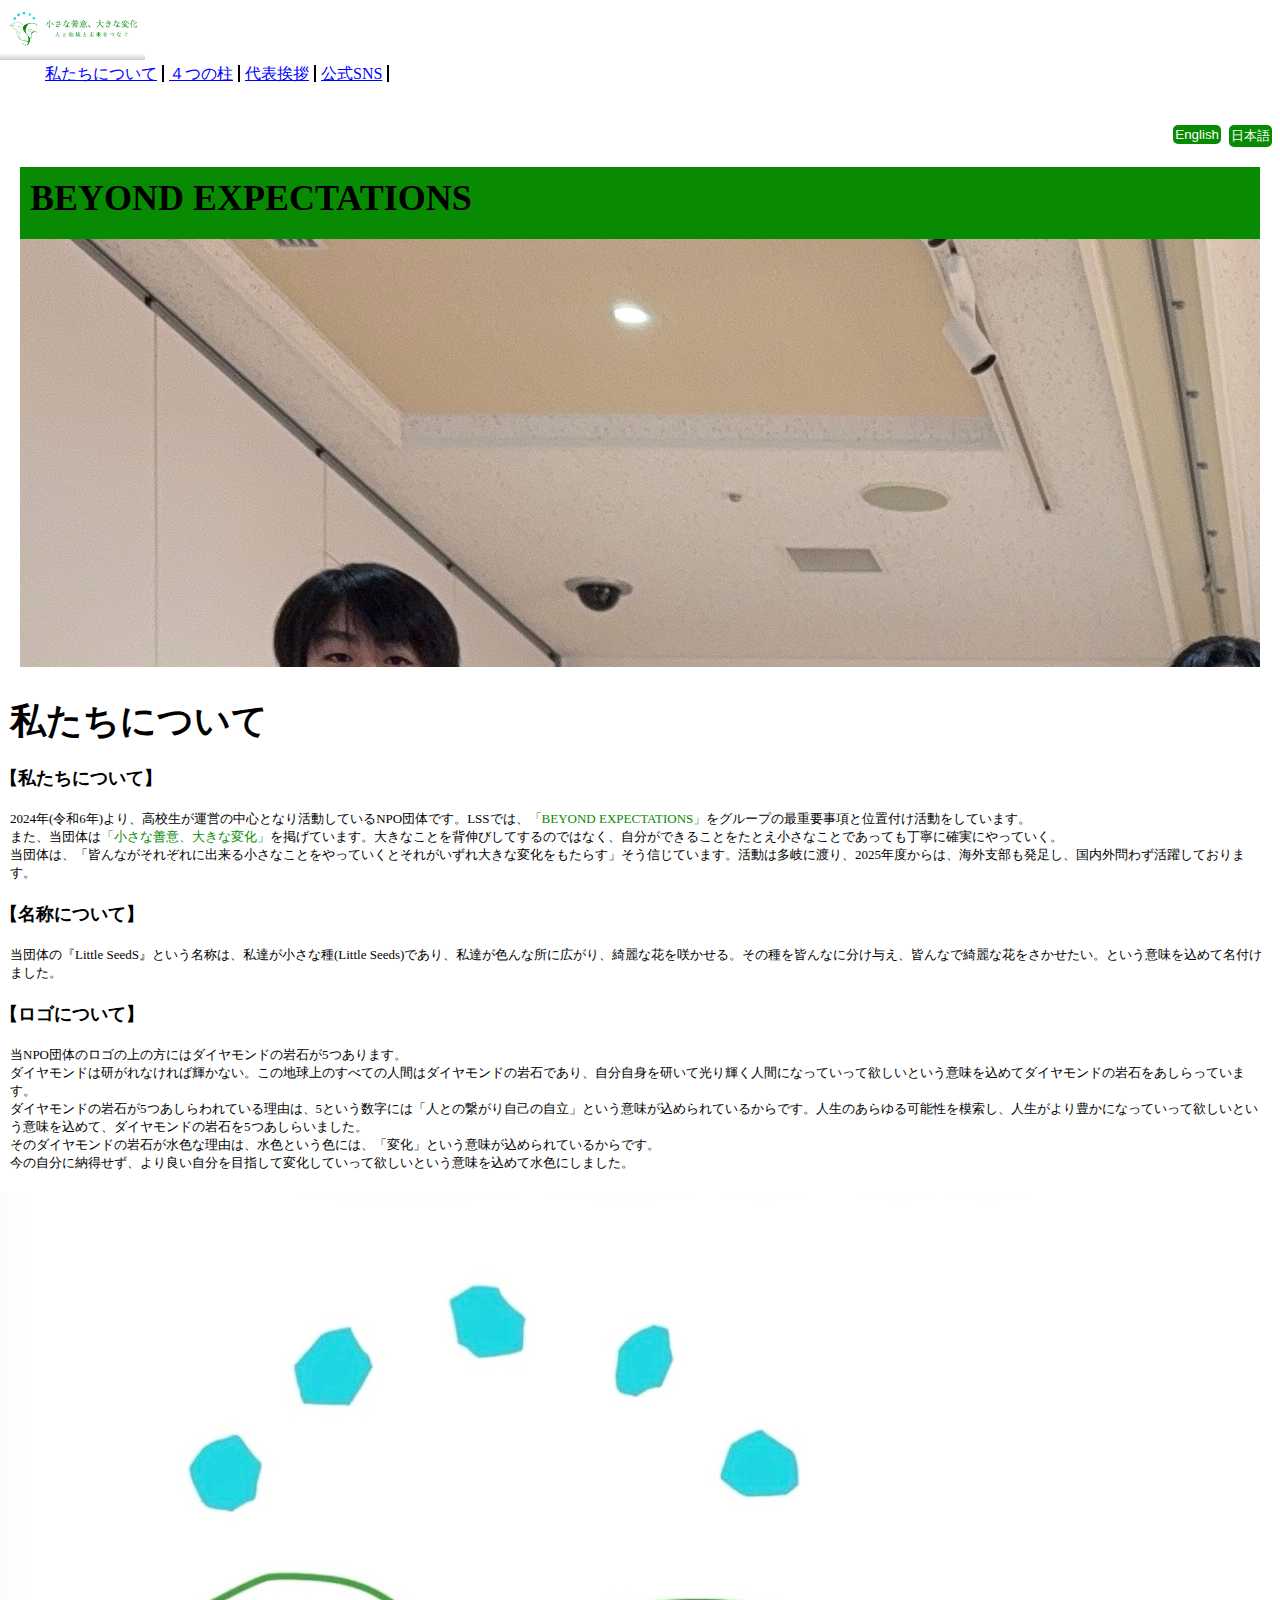
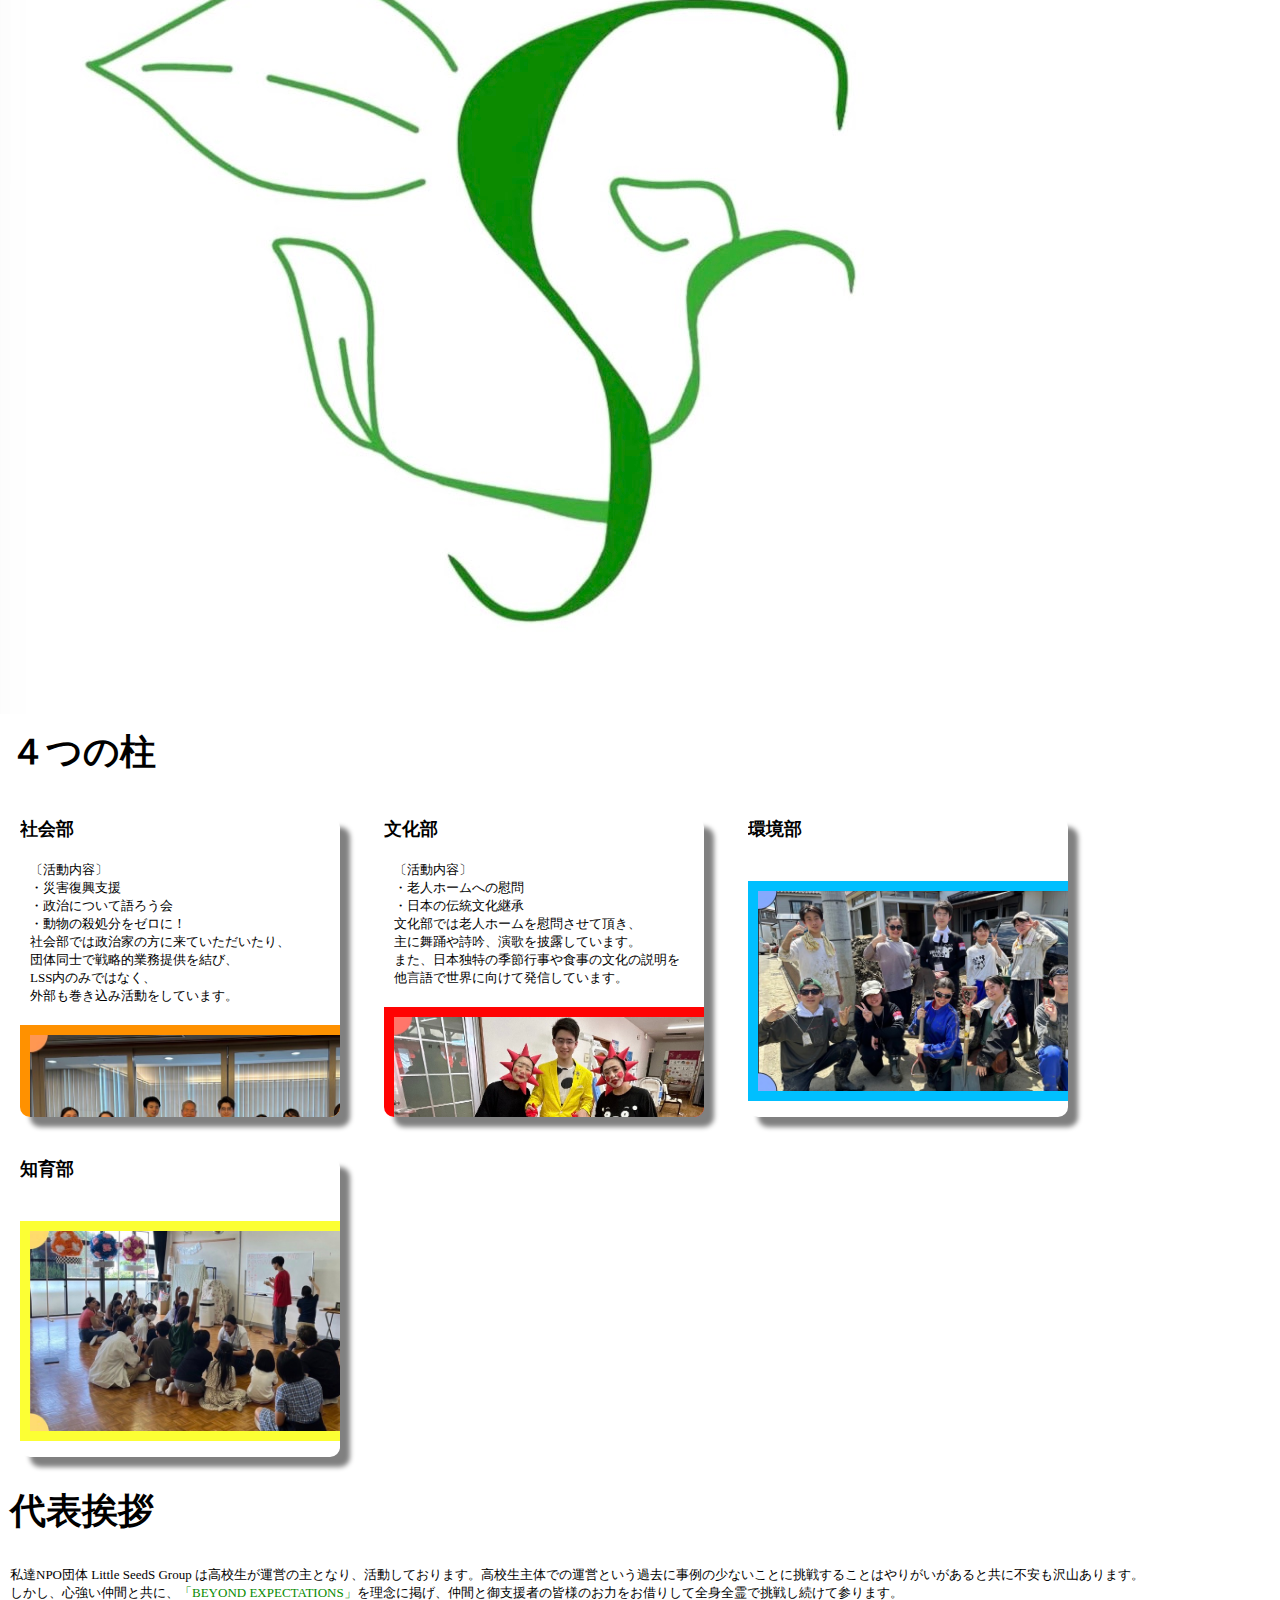
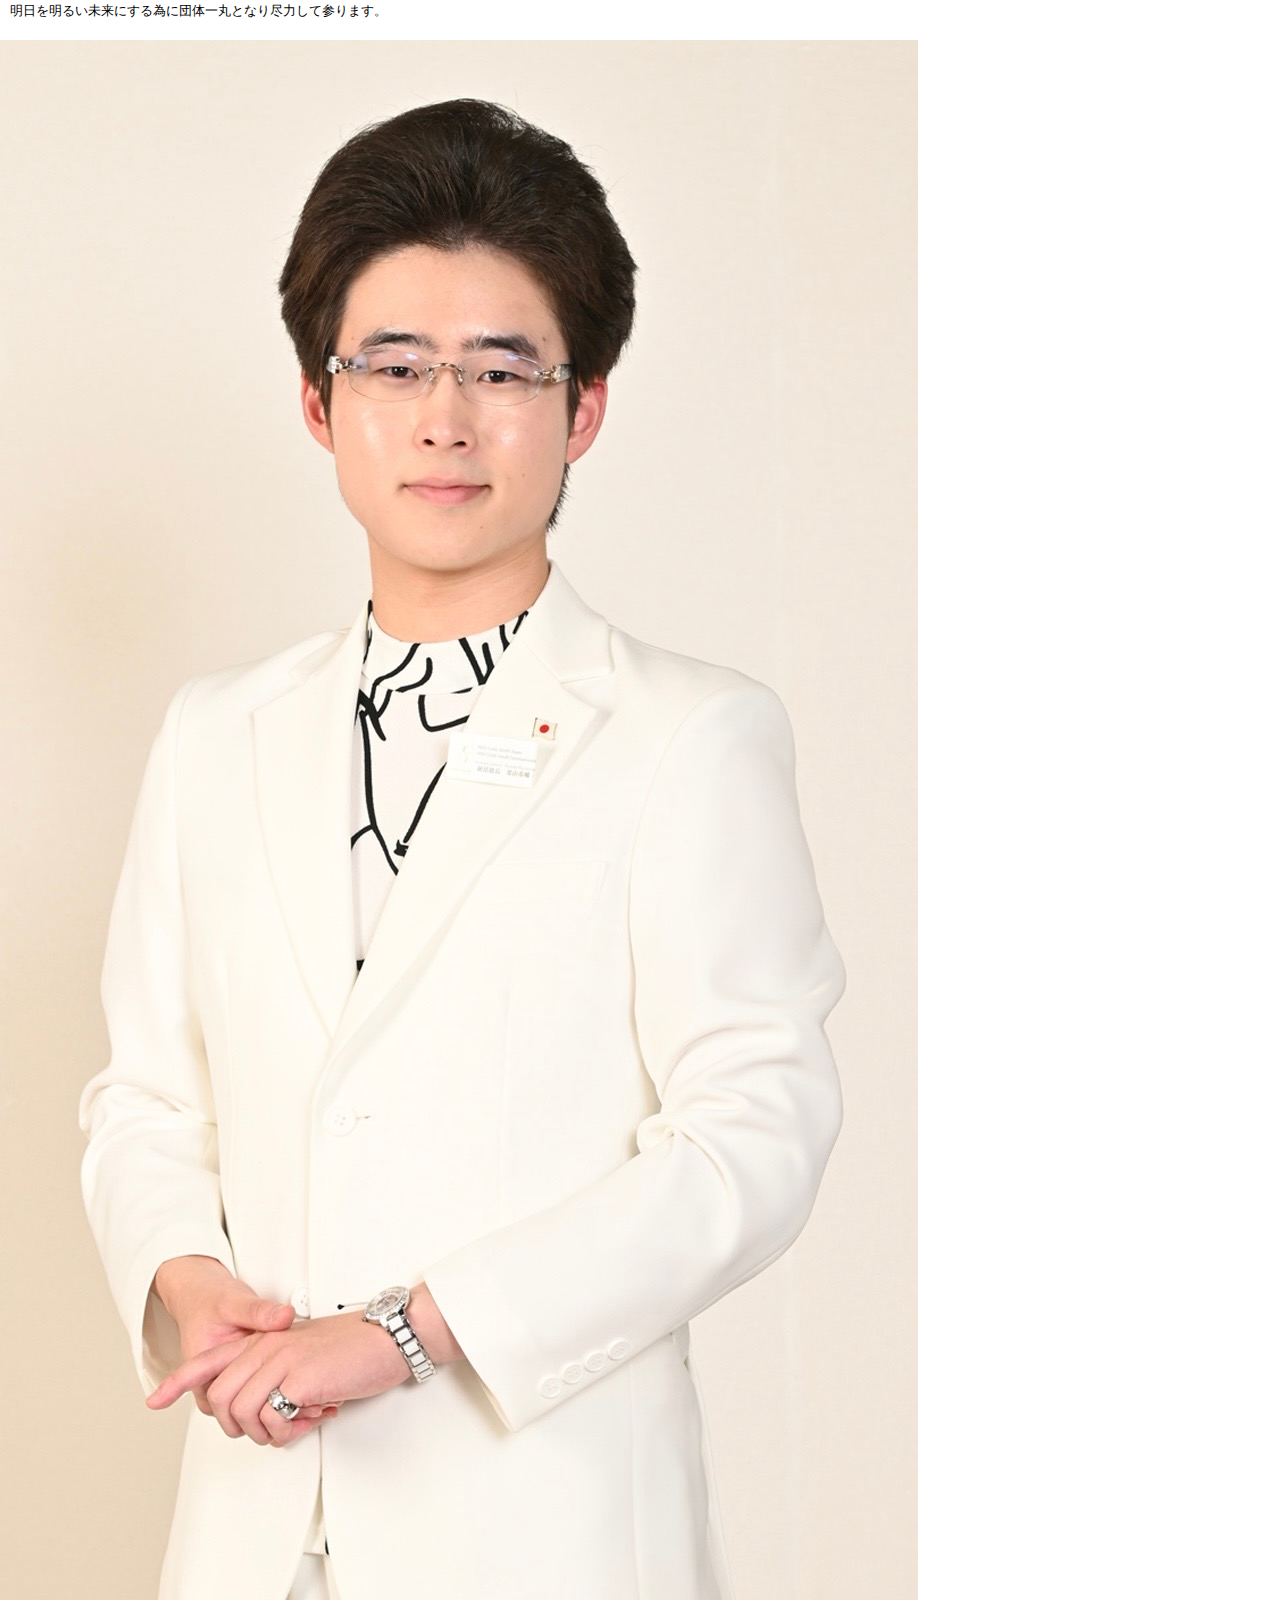
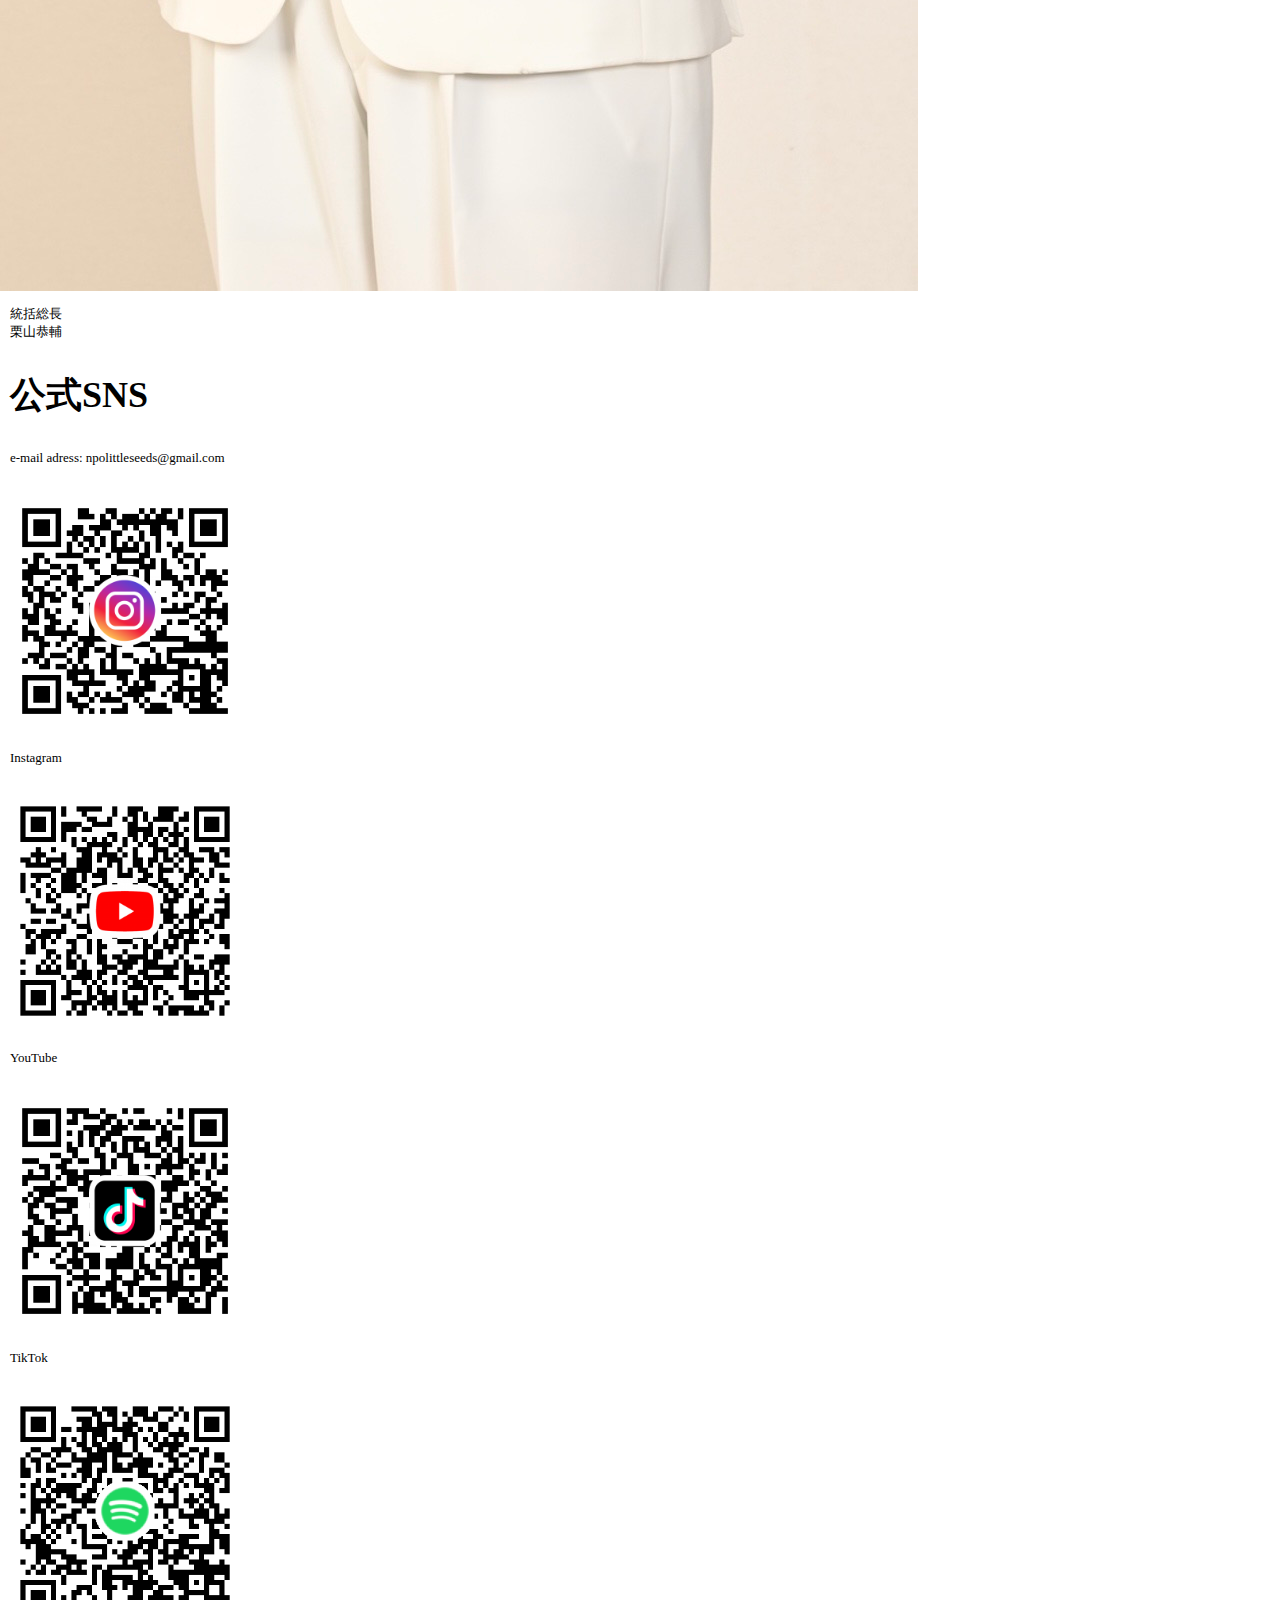
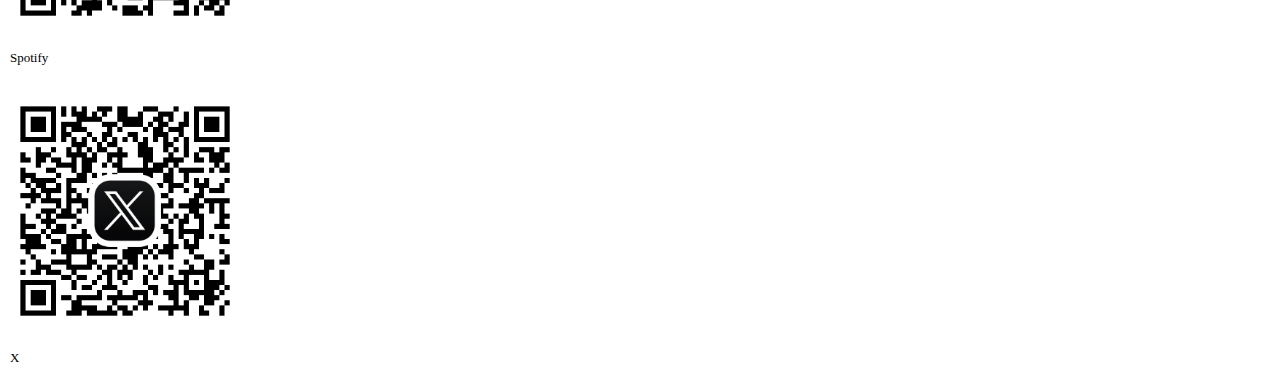
<file: index.html>
<!DOCTYPE html>
<html lang="ja">
<head>
	<meta charset="UTF-8">
	<title>Npo Little SeedS</title>
	<meta name="google-site-verification" content="EKDfj9tmoLChiNxVa5L_aHC0nq4tRG6LqZb-xXAEPUw" />
	  <meta name="description" content="NPO Little SeedS Homepage. NPO団体リトルシーズのホームページ。Volunteer activities in Fukuoka.">
  <meta name="robots" content="index, follow">
	 <meta name="viewport" content="width=device-width, initial-scale=1.0"> 
	<link rel="stylesheet" media="only screen and (min-width: 769px)" href="index.css">
  <link rel="stylesheet" media="only screen and (max-width: 768px)" href="phone.css">
	<link href="https://fonts.googleapis.com/css2?family=Noto+Serif+JP&display=swap" rel="stylesheet">
	<script type="text/javascript" src="index.js"></script>
</head>
<body>
<nav>
  <div class="vlogo">
    <a href="index.html">
      <img src="vlogoe.jpg" alt="logo" height="60">
    </a>
  </div>

  <div class="row2">
    <ul>
      <li><a href="#AU" id="n1"></a></li>
      <li><a href="#FPil" id="n2"></a></li>
      <li><a href="#RG" id="n3"></a></li>
      <li><a href="#CU" id="n4"></a></li>
    </ul>

    <div class="lang-buttons">
      <button onclick="setLanguage('ja')">日本語</button>
      <button onclick="setLanguage('en')">English</button>
    </div>
  </div>
</nav>

  <div class="opening">
	  <h1 class="opening-title"  id="ot"></h1>
	  <div class="opening-content">
	  <img  class="opening-image" src="opening1.jpg" alt="group photo" class="opening-image">
		  <h2 class ="opening-text" id="od"></h2>
	  </div>
  </div>

  <div class="au">
	<h1 id="AU"></h1>
	<h2 id ="au1">	</h2>
	<p class ="au-text" id="au11"></p>
	<h2 id ="au2">	</h2>
	<p class ="au-text" id="au21"></p>
	  <div class="logoexp">
	<h2 id ="au3">	</h2>
	<p class ="au-text" id="au31"></p>
	  </div> 
	<img class="logo" src="logo.jpg" alt="logo">
  </div>

  <div class ="f">
  <h1 id="FPil"></h1>
  <div class ="card">
	  <div class="card-text">
    <h2 id="f1"></h2>
    <p id="f11"></p>
	  </div>
	 <div class ="card-image cpic1">
        <img  src="act1.jpg" alt="activities" height="200" style="display: block; margin: 0 auto;" class="cpic">
      </div>
  </div>
    <div class ="card">
	 <div class="card-text">
    <h2 id="f2"></h2>
    <p id="f21"></p>
	 </div>
	<div class ="card-image cpic2">
        <img  src="act2.jpg" alt="activities" height="200" style="display: block; margin: 0 auto;" class="cpic">
   </div>
	</div>
    <div class ="card">
	 <div class="card-text">
    <h2 id="f3"></h2>
    <p id="f31"></p>
	 </div>
	<div class ="card-image cpic3">
        <img  src="act3.jpg" alt="activities" height="200" style="display: block; margin: 0 auto;" class="cpic"> 
    </div>
	</div>
      <div class ="card">
	 <div class="card-text">
    <h2 id="f4"></h2>
    <p id="f41"></p>
	 </div>
	<div class ="card-image cpic4">
     <img  src="act4.jpg" alt="activities" height="200" style="display: block; margin: 0 auto;" class="cpic">
    </div>
	  </div>
  </div>

  <div class ="rg">
    <div class="rg-text">
	  <h1 id="RG"></h1>
      <p class="rg-textp" id="rg1"></p>
	</div>
	<div class="rep-container">
	  <img class="representative" src="nrep.jpg" alt="picture of represenative">
	  <p class="rgsub" id="rgsub"></p>
	</div>
  </div>

  <div class ="CU">
    <h1 id="CU"></h1>
	  <p> e-mail adress: npolittleseeds@gmail.com</p>
	  <div class="qr-container">
  <div class="qr-item">
    <img src="qr1.png" alt="QR code for Instagram" height="250" width="250">
    <p class="qr-caption">Instagram</p>
  </div>
<div class="qr-item">
    <img src="qr5.png" alt="QR code for YouTube" height="250" width="250">
    <p class="qr-caption">YouTube</p>
  </div>
  <div class="qr-item">
    <img src="qr3.png" alt="QR code for TikTok" height="250" width="250">
    <p class="qr-caption">TikTok</p>
  </div>
  <div class="qr-item">
    <img src="qr2.png" alt="QR code for Spotify" height="250" width="250">
    <p class="qr-caption">Spotify</p>
  </div>
  <div class="qr-item">
    <img src="qr4.png" alt="QR code for X" height="250" width="250">
    <p class="qr-caption">X</p>
  </div>

</div>
  </div>
	
</body>
</html>
</file>
<file: index.css>
body{color:black;
    background-color:white;
    margin-top: 0px;
    margin-bottom: 0px;
    margin-left: 0px;
    margin-right: 0px;
    overflow-y: scroll;
}


h1{ font-size:36px;
    text-align: left;
    font-weight: bold 700;
    padding-top: 10px;
    padding-left: 10px;
    padding-bottom: 20px;
    margin: 0px;
}

h1 > a {color: black;
    text-decoration: none;
}

h2{font-family: sans-serif;
    font-size: 18px;
    text-align: left;
    padding-top: 0px;
    padding-bottom: 10px;
    padding-right: 10px;
    margin-bottom: 0px;
    margin-top: 0px;
    margin-left: 0px;
    margin-right: 0px;
}


figure{
    float: right;
    margin-top: 20px;
    margin-bottom: 10px;
    margin-right: 20px;
    margin-left: 10px;
}

p{font-family: serif;
    text-align: left;
    font-size: 13px;
    padding-top: 10px;
    padding-left: 10px;
    padding-right: 10px;
    padding-bottom: 20px;
    margin: 0px;
}

.head{
margin-left: auto;
    margin-right: auto;
    align-content: center;
    width: 500px;}

.table{background-color:white;
    padding: 20px;
    margin: auto;
    align-content: center;

}

ul{ text-align: left;
    list-style-type: none;
    margin: 0px;
    margin-bottom: 20px;
    padding-right: 10px;
    font-size: 0px;

}

li{ display: inline;
    font-size: 16px;
    padding-left: 5px;
    padding-right: 5px;
    border-right: solid 2px black;
}

li > a:link{color:blue
}
li > a:visited{color:purple;
}

nav{align-content: center;
    margin-left: auto;
    margin-right: auto;}


.lang-buttons button {
  margin-top: 20px;
  margin-right: 8px;
  background-color:rgb(8, 139, 2);
  padding: 2px;
  color: white;
  border: 2px; 
  border-radius: 5px;
  cursor: pointer;
  float: right;
}

.opening{
    margin: 20px;
    align-content: center;
    width: auto;
    height: 500px;
    background-color: rgb(8, 139, 2);
    overflow: hidden;
}

.card{
    margin: 20px;
    width: auto;
    height: 300px;
    border-radius: 10px;
    box-shadow: 10px 10px 5px #808080;
    background-color: white;
    overflow: hidden;
    margin-top: 20px;
    display: inline-block;
    vertical-align: top;
}

.cpic1{
    width: 300px;
    float: right;
    padding: 10px;
    background-color: rgb(255, 145, 0);
    display: inline-block;
}
.cpic2{
    width: 300px;
    float: right;
    padding: 10px;
    background-color: rgb(255, 3, 3);
    display: inline-block;
}
.cpic3{
    width: 300px;
    float: right;
    padding: 10px;
    background-color: rgb(0, 191, 255);
    display: inline-block;
}
.cpic4{
    width: 300px;
    float: right;
    padding: 10px;
    background-color: rgb(252, 255, 52);
    display: inline-block;
}

.highlight{
    color: rgb(8, 139, 2);
}
</file>
<file: phone.css>
body{font-family: "Noto Serif JP", "Hiragino Mincho ProN", "Yu Mincho", "MS Mincho", serif;
    color:black;
    background-color:white;
    margin-top: 0px;
    margin-bottom: 0px;
    margin-left: 0px;
    margin-right: 0px;
    overflow-y: scroll;
}


nav {
  width: 100%;
  display: flex;
  margin-bottom: 40px;
}

.vlogo {
  margin-bottom: 5px;
  padding-left: 10px; /* small space from left edge (optional) */
}

/* --- Navigation list --- */
ul {
  display: ;
  list-style-type: none;
  margin: 0;
  padding: 0;
font-size:22px;
}

li {
  font-size: 22px;
  padding: 0 8px;
  border-right: 2px solid black;
}

li:last-child {
  border-right: none;
}

/* --- Language buttons --- */
.lang-buttons {
  align-items: center;
font-size:22px;
}

.lang-buttons button { 
  font-size: 22px;
  height: 40px;
  background-color: rgb(8, 139, 2);
  padding: 4px 8px;
  color: white;
  border: none; 
  border-radius: 5px;
  cursor: pointer;
}



li > a:link{color:blue
}
li > a:visited{color:purple;
}

h1{ font-size:50px;
    text-align: center;
    font-weight: bold 700;
    padding-top: 10px;
    padding-left: 10px;
    padding-bottom: 20px;
    margin: 0px;
}

h1 > a {color: black;
    text-decoration: none;
}

h2{ font-size: 26px;
    text-align: center;
    padding-top: 0px;
    padding-bottom: 10px;
    padding-right: 10px;
    margin-bottom: 0px;
    margin-top: 0px;
    margin-left: 0px;
    margin-right: 0px;
}



p{font-family: serif;
    text-align: left;
    font-size: 22px;
    padding: 10px;
    padding-bottom: 20px;
    margin: 0px;
}

.opening {
  position: relative;
  background-color: rgb(86, 188, 108);
  color: black;
  padding: 20px 20px 20px; /* leave space for the title overlap */
  text-align: left;
  height: auto;
  margin-top: 100px;
  margin-left: auto;
  margin-right: auto;
  margin-bottom: 40px;
  width: 95%;
}

.opening-title {
  position: absolute;
  top: 0;
  left: 20px;
  transform: translateY(-50%);
  padding: 0 10px;
  font-size: 50px;
  font-weight: bold 700;
}

.opening-text {
  font-size: 34px;
  font-weight: bold 700;
  line-height: 1.5;
}
/* Right image */
.opening-image {
  height: auto;
  width: 93%;
  border-radius: 15px;
  margin: 10px;
  object-fit: cover;
  display: block;
    
}

.au {
  overflow: auto; /* contains floated .logo */
  margin-bottom: 20px;
}

.logo {
  margin: 10px;
  width: auto;
  height: auto;
}

.au::after {
  content: "";
  display: block;
  clear: both;
}


.card {
  width: 95%;
  min-height: 500px;          /* use min-height so it can expand if needed */
  border-radius: 10px;
  box-shadow: 10px 10px 5px #808080;
  background-color: white;
  display: block;              /* inline-block causes side-by-side squeezing */
  margin: 20px auto;           /* centers and spaces between cards */
  overflow: hidden;            /* keeps floated items inside */
  position: relative;          /* helps control child layout */
}

.cpic{
    width: 93%;
    height: auto;
}

.cpic1 {
    width: 95%;
    height: auto;
  background-color: rgb(240, 149, 91);
  justify-content: center;
  align-items: center;
  padding: 10px;             /* this adds space inside the colored box */
  box-sizing: border-box;    /* ensures padding doesn’t expand box size */
}
.cpic2{
    width: 95%;
    height: auto;
    background-color: rgb(237, 114, 105);
    justify-content: center;
    align-items: center;
    padding: 10px;             /* this adds space inside the colored box */
    box-sizing: border-box;
}
.cpic3{
    width: 95%;
    height: auto;
    background-color: rgb(155, 179, 249);
  justify-content: center;
  align-items: center;
  padding: 10px;             /* this adds space inside the colored box */
  box-sizing: border-box;   /* ensures padding doesn’t expand box size */
}
.cpic4{
    width: 95%;
    height: auto;
    background-color: rgb(249, 222, 134);
    justify-content: center;
  align-items: center;
  padding: 10px;             /* this adds space inside the colored box */
  box-sizing: border-box;
}

.f {
  margin-bottom: 60px;
}

.f::after {
  content: "";
  display: block;
  clear: both;
}

.highlight{
    color: rgb(8, 139, 2);
    font-weight: bold;
    
}

.rg{margin-bottom: 20px;
}

.rep-container {
  text-align: center;
}


.representative {
  height: 360px;
  width: auto;
  display: block;         /* ensures caption starts below image */
  margin: 0 auto;
}

.rgsub {
  margin-top: 6px;
  text-align: center;
}

.rg::after {
  content: "";
  display: block;
  clear: both;
}


.CU{margin-top:20px;
}
.qr-container {
  display: flex;
  justify-content: center;
  align-items: flex-start;
  flex-wrap: wrap;
  gap: 20px;
  margin-top: 20px;
}

.qr-item {
  text-align: center;
}

.qr-item img {
  display: block;
  margin: 0 auto;
}

.qr-caption {
  margin-top: 8px;
  text-align: center;
}


.rg, .CU {
  display: block;
  width: 100%;
}
</file>
